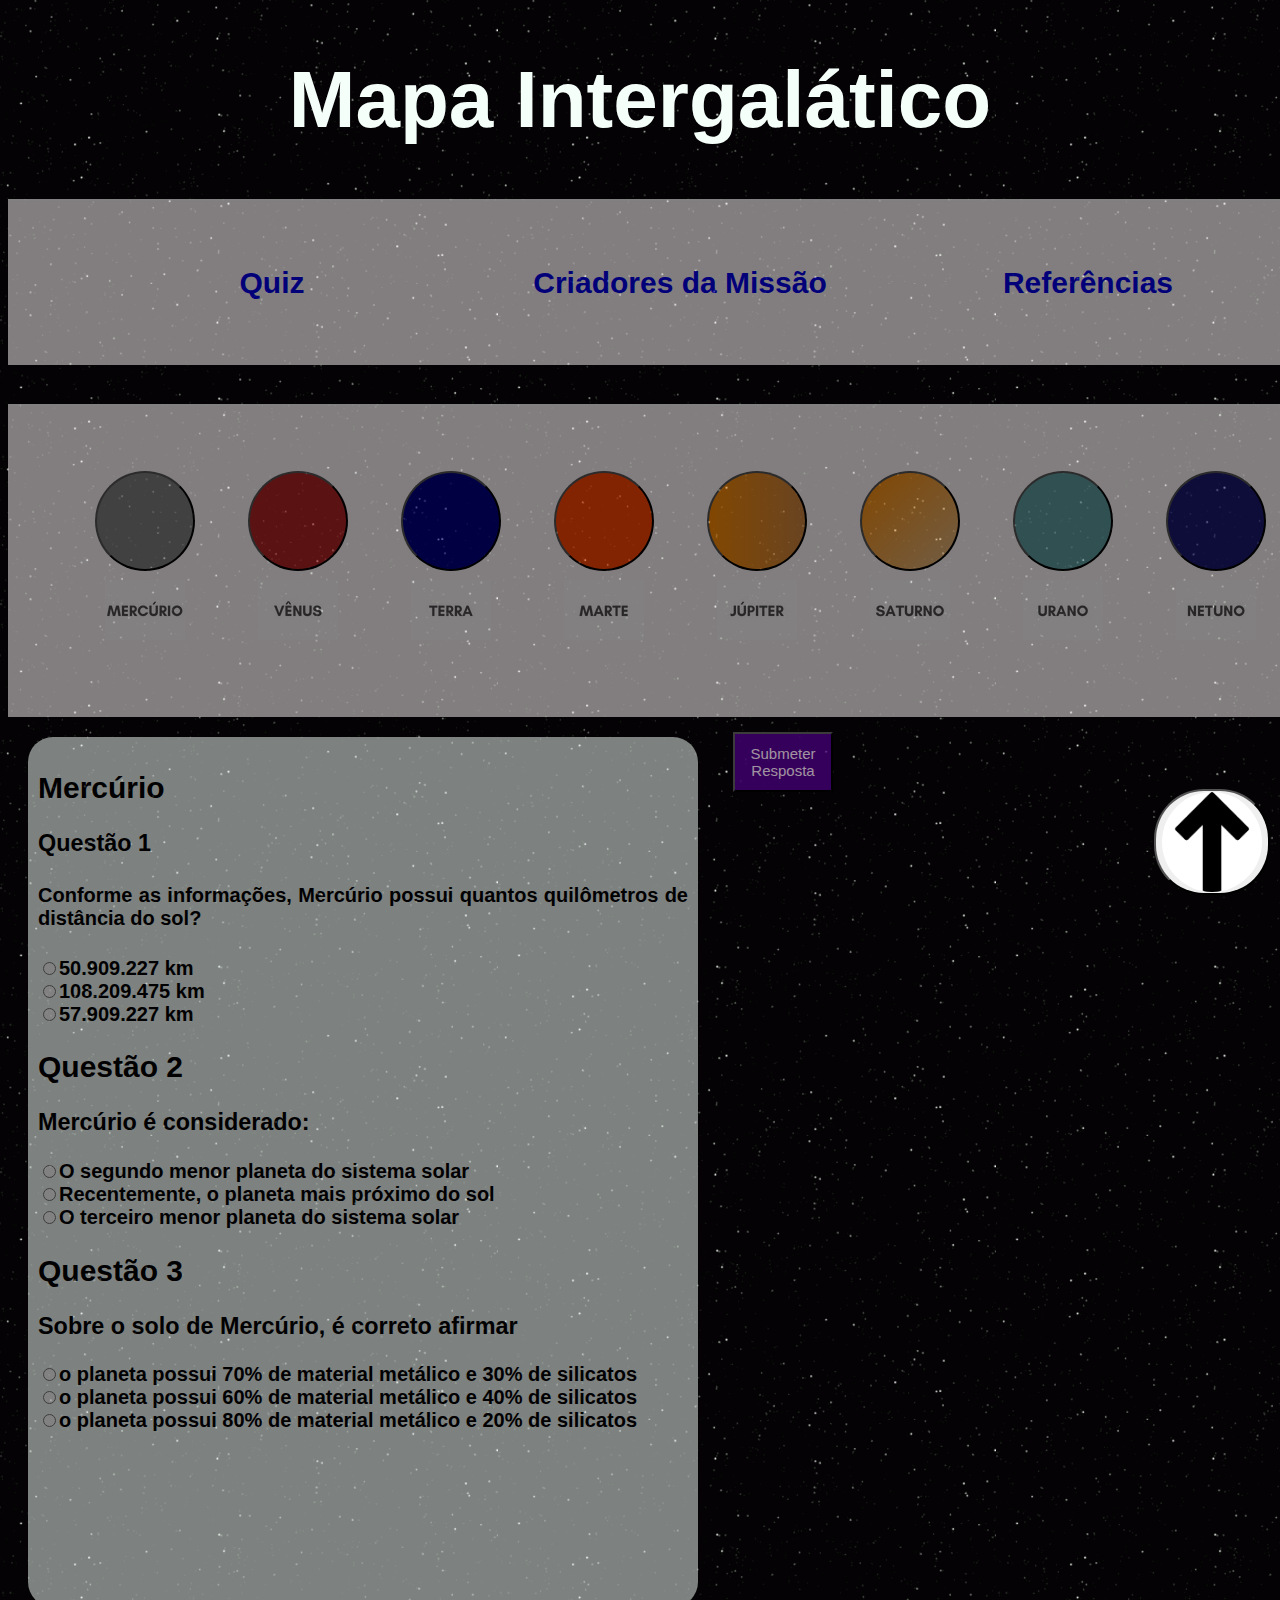
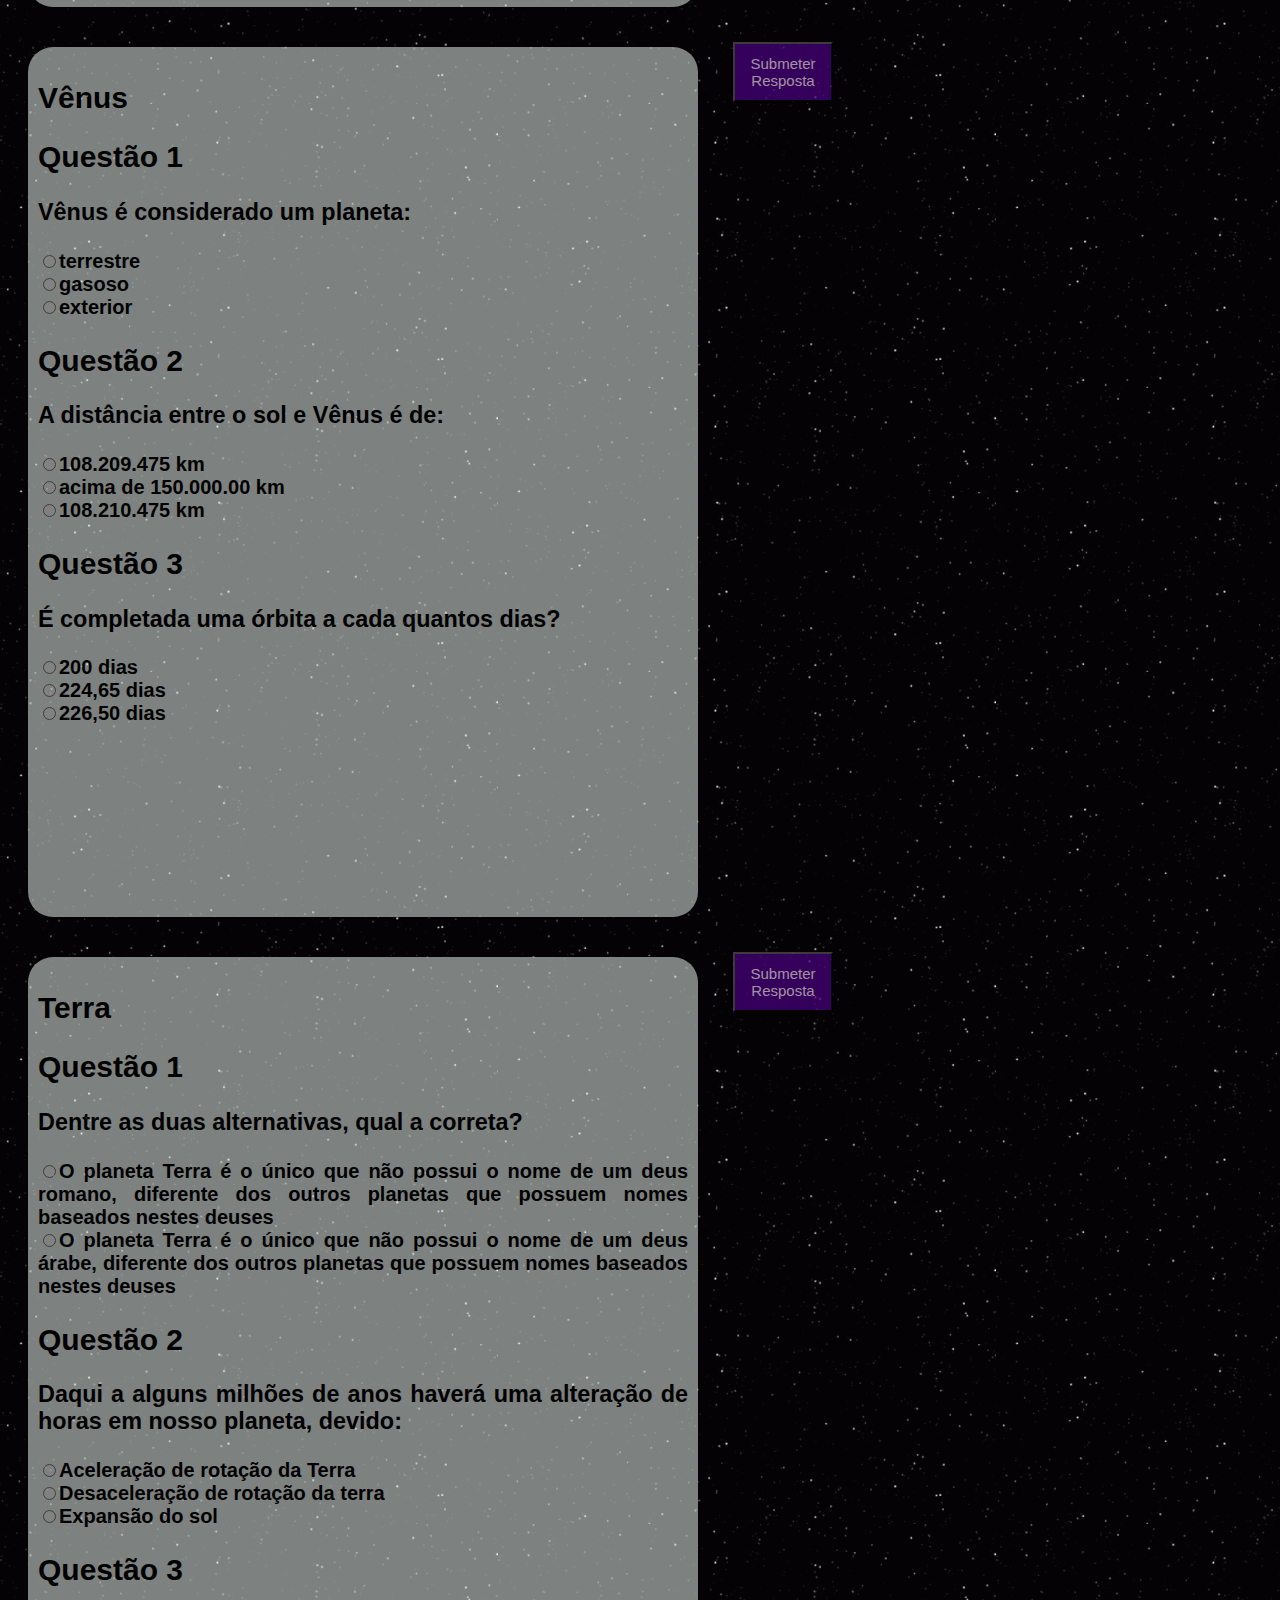
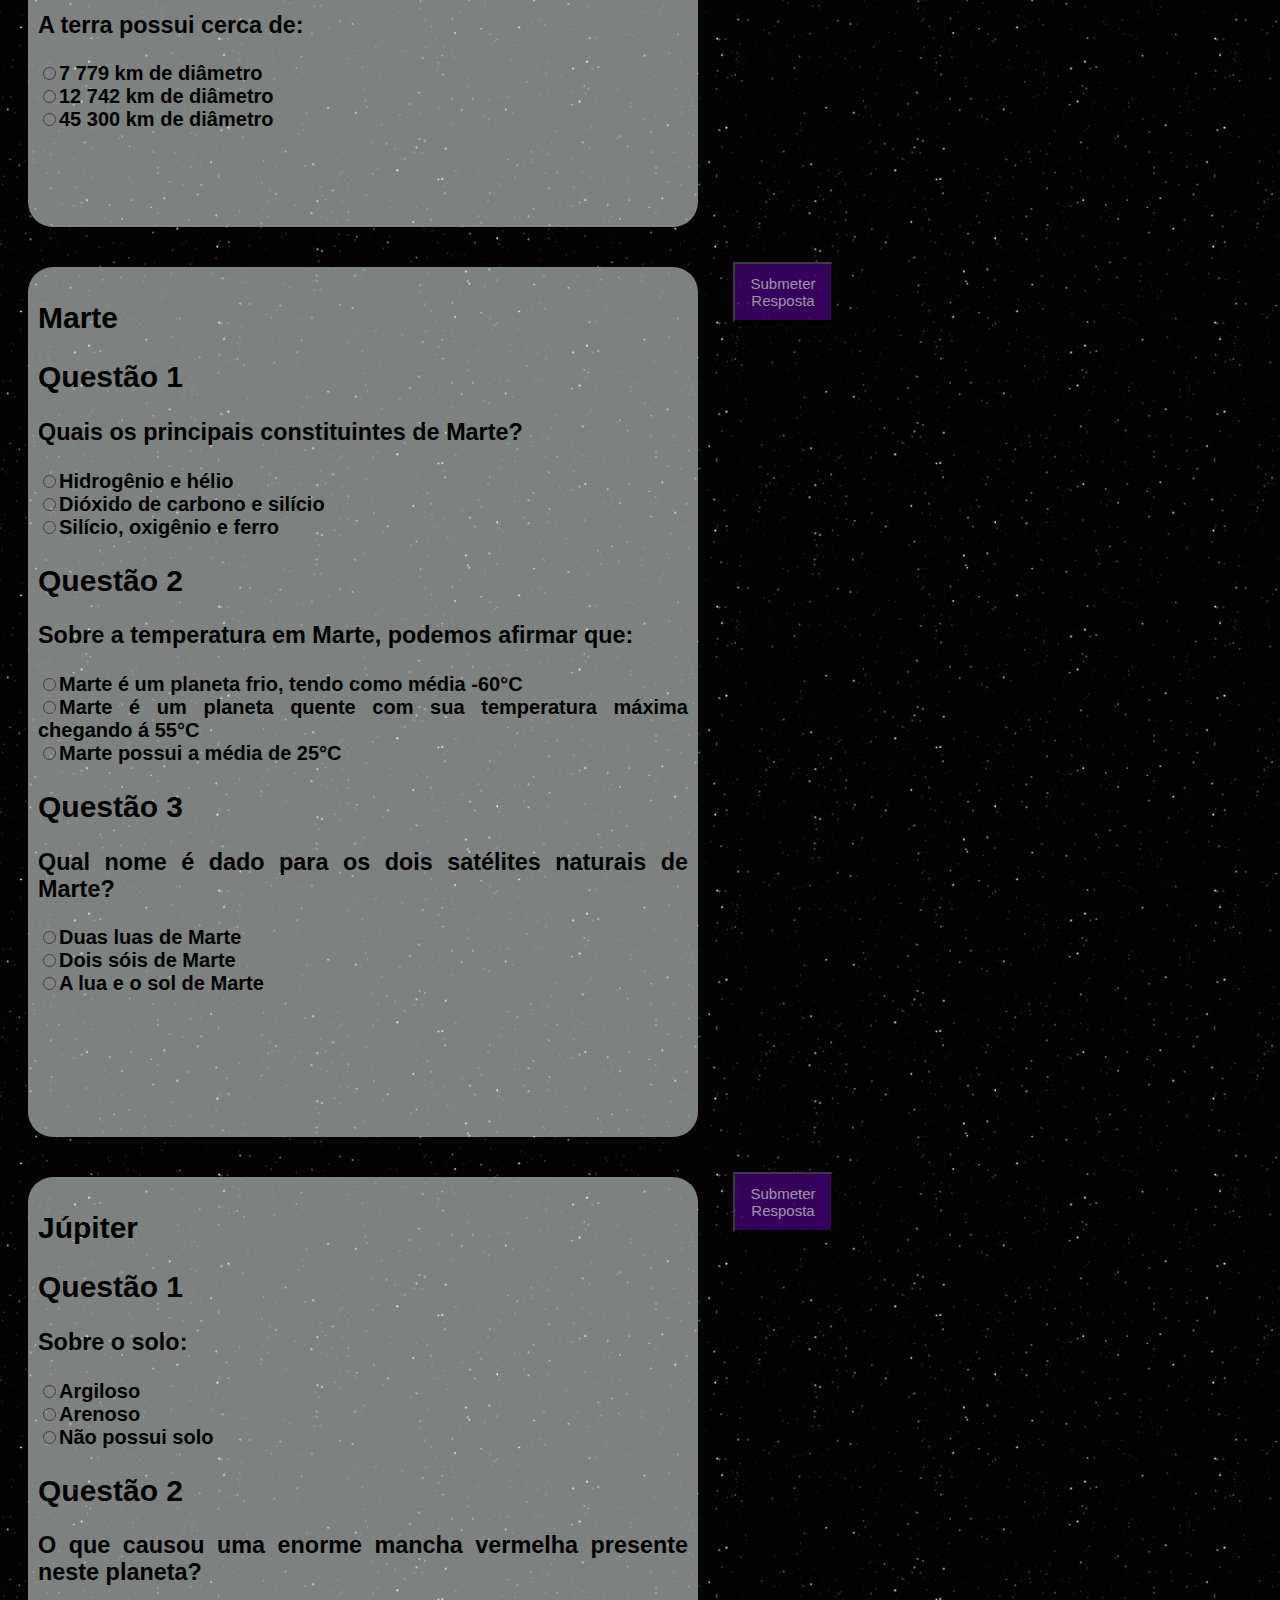
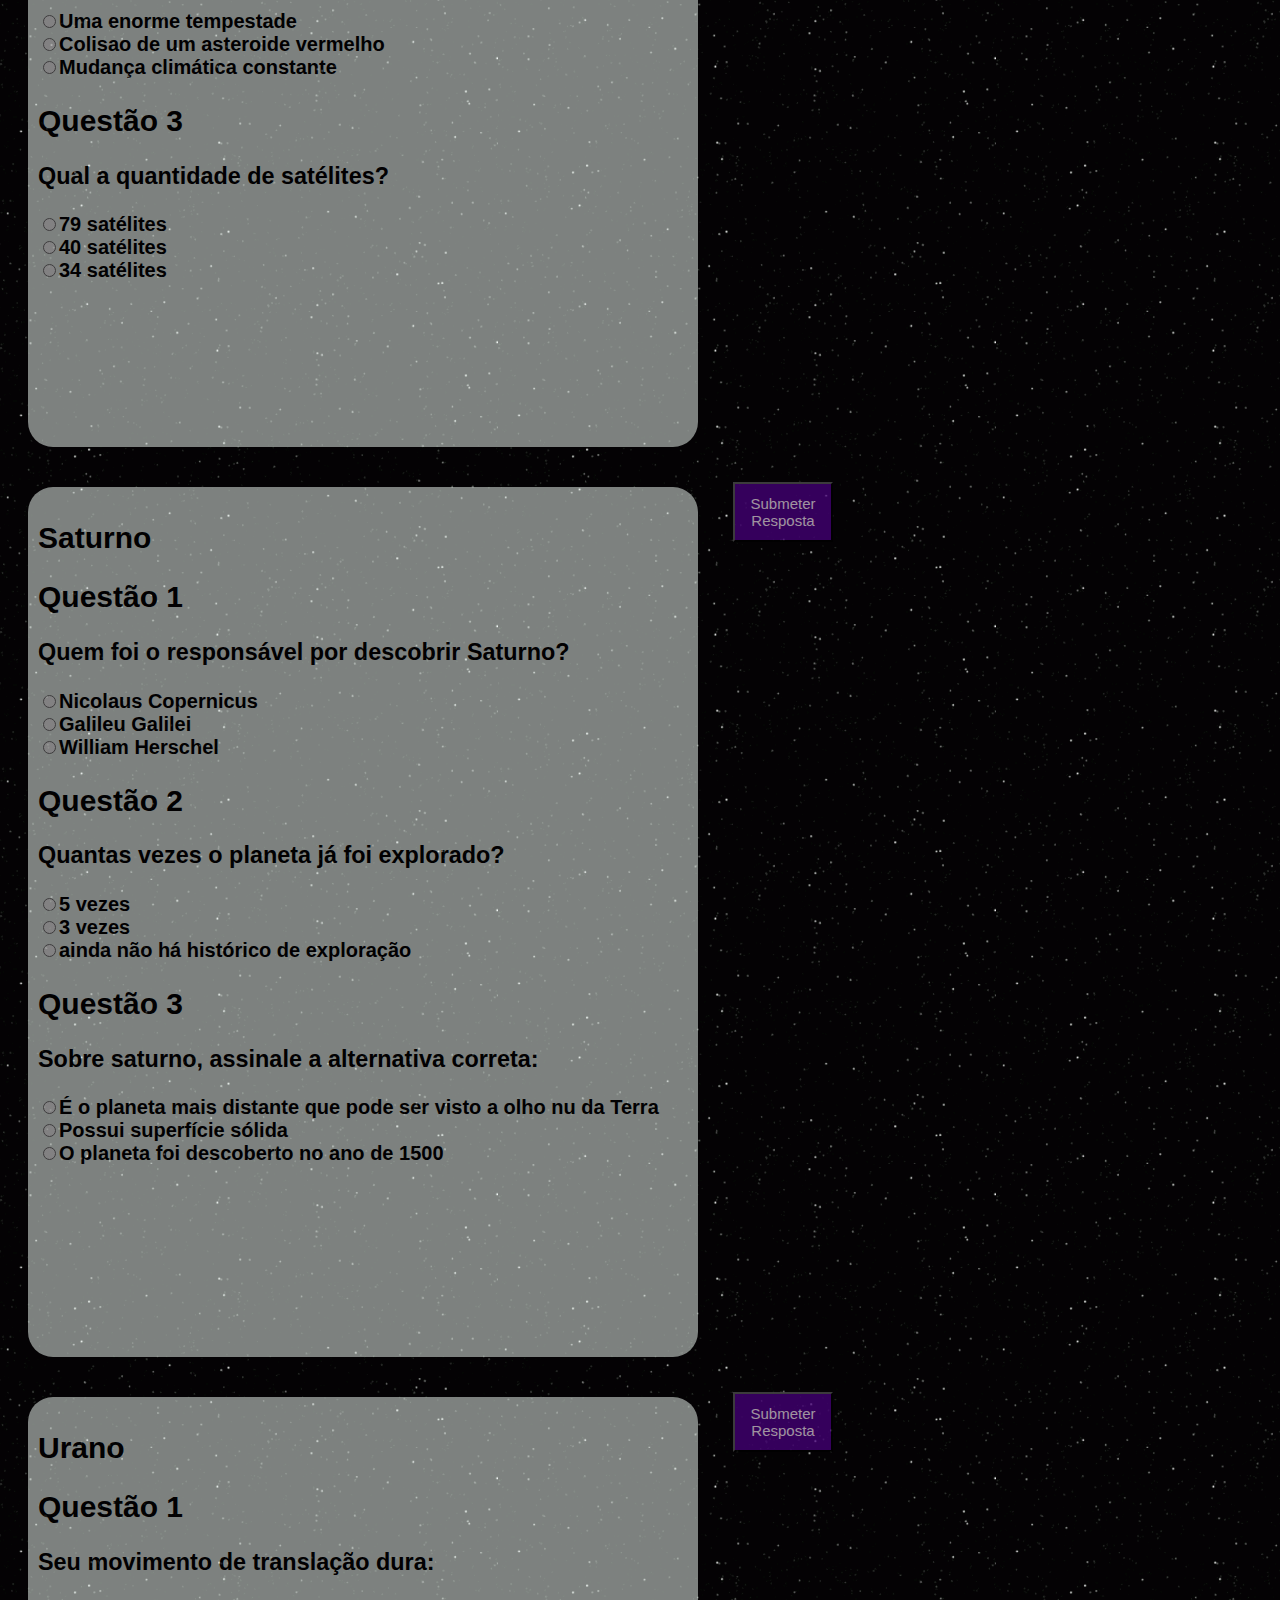
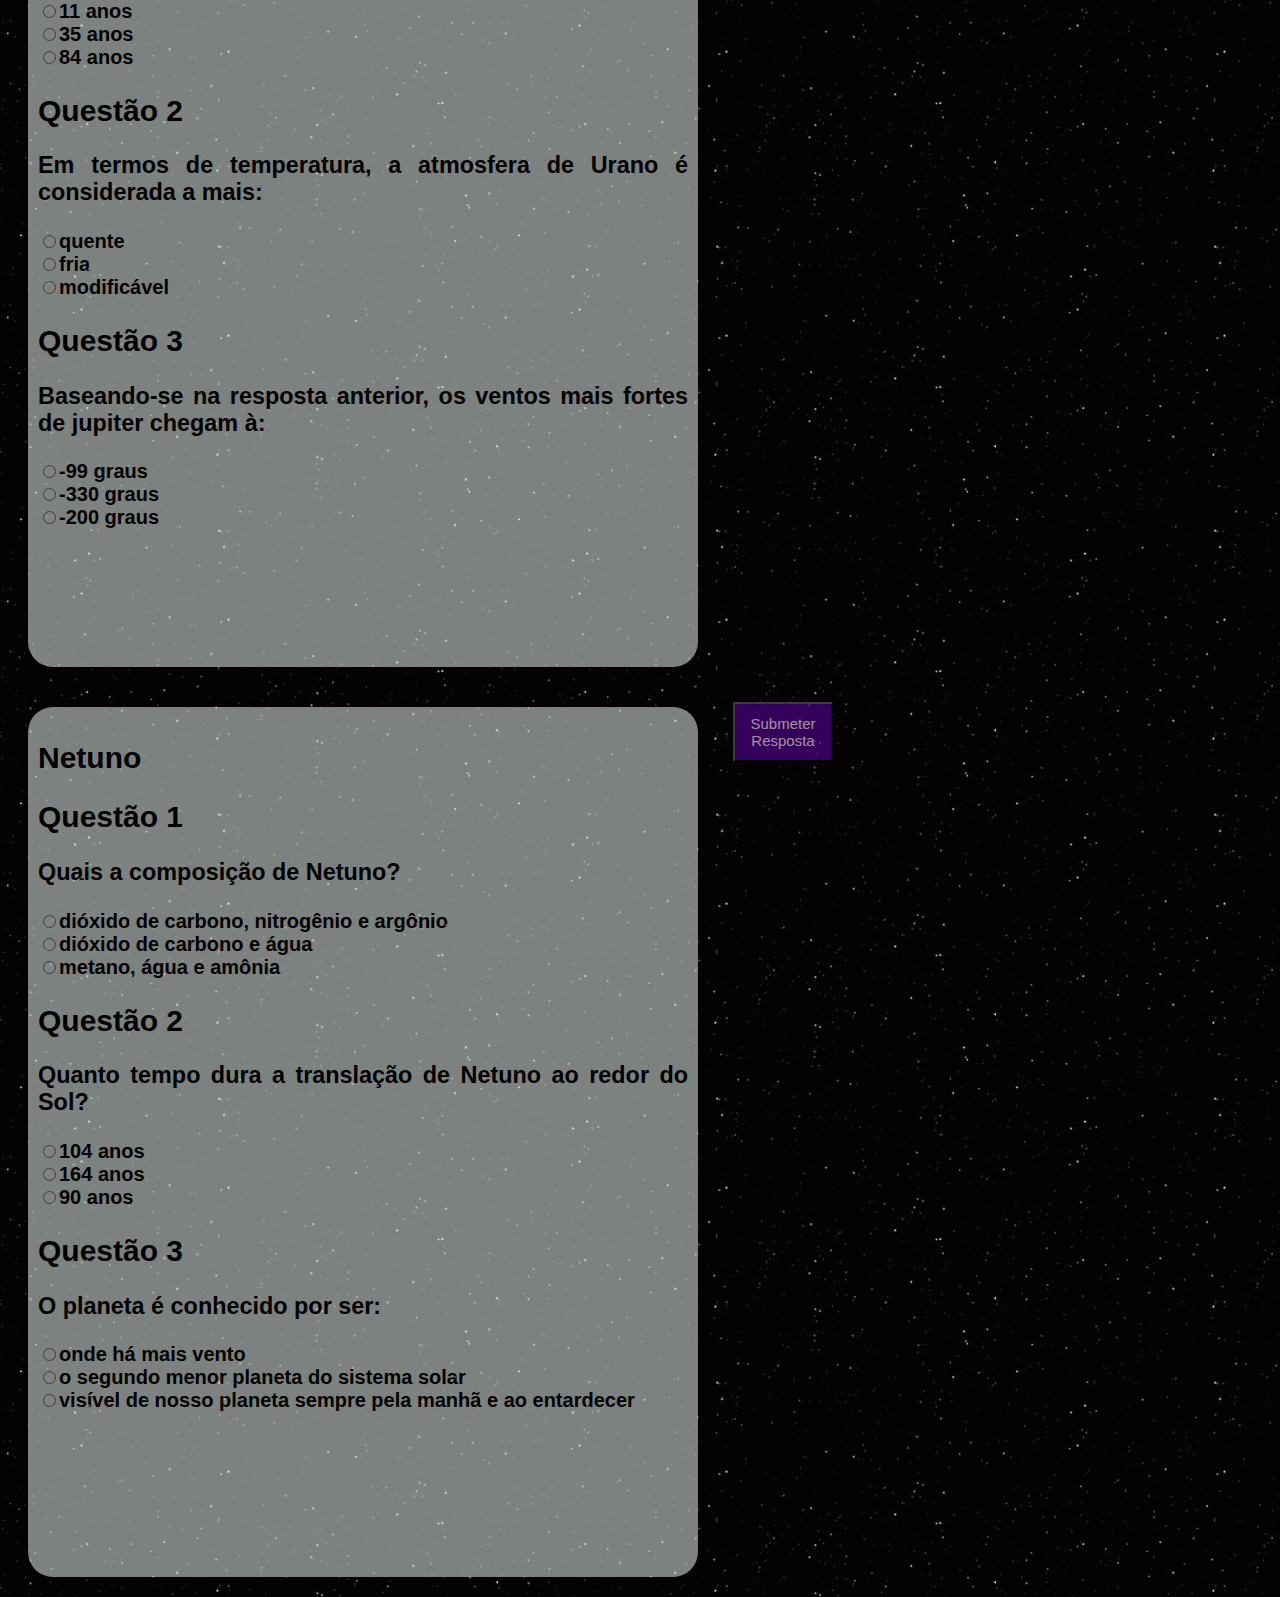
<file: index.html>
<!DOCTYPE html>
<html>
  <style>
    body {
        background-image: url("imagens/fundo\ gif.gif");
    }
</style>
  <head>
    <meta charset="utf-8">
    <title>Exploring The Universe</title>
    <link rel="stylesheet" type="text/css" href="estilo.css">
  </head>
  <body>
    <header>
      <h1 id="titulo">Mapa Intergalático</h1>
      <nav id="menu-principal">
        <ul>
            <li><a class="elementosMenu" href="index.html">Quiz</a></li>
            <li> <a class="elementosMenu" href="tripulantes.html">Criadores da Missão</a></li>
            <li> <a class="elementosMenu" href="fontes.html">Referências</a></li>
        </ul>
      </nav>
    </header>
    <!---nav de levar aos planetas-->
    <nav id="navPlanetas">
      <ul>
        <li><button class="btnPlanetas" id="btnMercurio"></button><br>
        <img class="nomePlaneta" src="imagens\WhatsApp Image 2022-01-31 at 17.15.32 (4).jpeg"></li>
        <li><button class="btnPlanetas" id="btnVenus"></button> <br>
        <img class="nomePlaneta" src="imagens\WhatsApp Image 2022-01-31 at 17.15.32 (3).jpeg"></li>
        <li><button class="btnPlanetas" id="btnTerra"></button> <br>
          <img class="nomePlaneta" src="imagens\WhatsApp Image 2022-01-31 at 17.15.32 (2).jpeg"></li>
        <li><button class="btnPlanetas" id="btnMarte"></button> <br>
          <img class="nomePlaneta" src="imagens\WhatsApp Image 2022-01-31 at 17.15.32 (1).jpeg"></li>
        <li><button class="btnPlanetas" id="btnJupiter"></button> <br>
          <img class="nomePlaneta" src="imagens\WhatsApp Image 2022-01-31 at 17.15.32.jpeg"></li>
        <li><button class="btnPlanetas" id="btnSaturno"></button> <br>
          <img class="nomePlaneta" src="imagens\WhatsApp Image 2022-01-31 at 17.15.31 (2).jpeg"></li>
        <li><button class="btnPlanetas" id="btnUrano"></button> <br>
          <img class="nomePlaneta" src="imagens\WhatsApp Image 2022-01-31 at 17.15.31 (1).jpeg"></li>
        <li><button class="btnPlanetas" id="btnNetuno"></button> <br>
          <img class="nomePlaneta" src="imagens\WhatsApp Image 2022-01-31 at 17.15.31.jpeg"></li>
      </ul>
    </nav>

      <div id="perguntasMercurio">
        <form class="perguntas">
          <div id="mercurio">
                      <div id="questao-1">
                        <h2>Mercúrio</h2>
                        <h3>Questão 1</h3>
                          <h4>Conforme as informações, Mercúrio possui quantos quilômetros de distância do sol?</h4>
                            <input id="resposta-mercurio-1" type="radio" name="resposta1">50.909.227 km<br>
                            <input id="resposta-mercurio-2" type="radio" name="resposta1">108.209.475 km<br>
                            <input id="resposta-mercurio-3" type="radio" name="resposta1" id="mercurio-1-correta">57.909.227 km<br>
                      </div>
      
                    <div id="questao-2">
                        <h2>Questão 2</h2>
                        <h3>Mercúrio é considerado:</h3>
                            <input id="resposta-mercurio-1" type="radio" name="resposta2">O segundo menor planeta do sistema solar<br>
                            <input id="resposta-mercurio-2" type="radio" name="resposta2" id="mercurio-2-correta">Recentemente, o planeta mais próximo do sol<br>
                            <input id="resposta-mercurio-3" type="radio" name="resposta2">O terceiro menor planeta do sistema solar<br>
                    </div>
                    
                    <div id="questao-3">	
                        <h2>Questão 3</h2>
                        <h3>Sobre o solo de Mercúrio, é correto afirmar</h3>
                            <input id="resposta-mercurio-1" type="radio" name="resposta3" id="mercurio-3-correta">o planeta possui 70% de material metálico e 30% de silicatos<br>
                            <input id="resposta-mercurio-2" type="radio" name="resposta3">o planeta possui 60% de material metálico e 40% de silicatos<br>
                            <input id="resposta-mercurio-3" type="radio" name="resposta3">o planeta possui 80% de material metálico e 20% de silicatos<br>
                    </div>
                    <div id="pontuacao-mercurio"></div>
            </div>
          </form>
      </div>
      <button id="btn-resposta-mercurio" onClick ="pontuacaoMercurio()" class="submetendo">Submeter Resposta</button>

    <div id="perguntasVenus">
        <form class="perguntas">
            <div id="venus">
              <div id="questao-1-venus">
                <h2>Vênus</h2>
                <h2>Questão 1</h2>
                <h3>Vênus é considerado um planeta:</h3>
                <input id="resposta-venus-1" type="radio" name="resposta1" id="correta-1-venus" value="1">terrestre<br>
                <input id="resposta-venus-2" type="radio" name="resposta1" value="2">gasoso<br>
                <input id="resposta-venus-3" type="radio" name="resposta1" value="3">exterior<br>
            </div>
            <div id="questao-2-venus">
              <h2>Questão 2</h2>
              <h3>A distância entre o sol e Vênus é de:</h3>
              <input id="resposta-venus-1" type="radio" name="resposta2" id="correta-2-venus" value="1">108.209.475 km<br>
              <input id="resposta-venus-2" type="radio" name="resposta2" value="2">acima de 150.000.00 km<br>
              <input id="resposta-venus-3" type="radio" name="resposta2" value="3">108.210.475 km <br>
            </div>
            <div id="questao-3-venus">
            <h2>Questão 3</h2>
            <h3>É completada uma órbita a cada quantos dias?</h3>
            <input id="resposta-venus-1" type="radio" name="resposta3" value="1">200 dias<br>
            <input id="resposta-venus-2" type="radio" name="resposta3" id="correta-3-venus" value="2">224,65 dias<br>
            <input id="resposta-venus-3" type="radio" name="resposta3" value="3">226,50 dias <br>
          </div>
          <div id="pontuacao-venus"></div>
      </div> 
      </form>
    </div>
    <button id="btn-resposta-venus" class="submetendo">Submeter Resposta</button>

    <div id="perguntasTerra">
      <form class="perguntas">
        <div id="terra">
          <div id="questao-1-terra">
            <h2>Terra</h2>
            <h2>Questão 1</h2>
              <h3>Dentre as duas alternativas, qual a correta?</h3>
              <input id="resposta-terra-1" type="radio" name="resposta1" id="correta-1-terra">O planeta Terra é o único que não 
              possui o nome de um deus romano, diferente dos outros planetas que possuem nomes baseados nestes deuses<br>
              <input id="resposta-terra-2" type="radio" name="resposta1">O planeta Terra é o único que não 
              possui o nome de um deus árabe, diferente dos outros planetas que possuem nomes baseados nestes deuses<br>
          </div>
          <div id="questao-2-terra">
            <h2>Questão 2</h2>
              <h3>Daqui a alguns milhões de anos haverá uma alteração de horas em nosso planeta, devido: </h3>
              <input id="resposta-terra-1" type="radio" name="resposta2">Aceleração de rotação da Terra<br>
              <input id="resposta-terra-2" type="radio" name="resposta2" id="correta-2-terra">Desaceleração de rotação da terra<br>
              <input id="resposta-terra-3" type="radio" name="resposta2">Expansão do sol<br>
          </div>
          <div id="questao-3-terra">
            <h2>Questão 3</h2>
              <h3>A terra possui cerca de: </h3>
              <input id="resposta-terra-1" type="radio" name="resposta3">7 779 km de diâmetro<br>
              <input id="resposta-terra-2" type="radio" name="resposta3" id="correta-3-terra">12 742 km de diâmetro<br>
              <input id="resposta-terra-3" type="radio" name="resposta3">45 300 km de diâmetro<br>
          </div>
          <div id="pontuacao-terra"></div>
        </div>
      </form>
    </div>
    <button id="btn-resposta-terra" class="submetendo">Submeter Resposta</button>


      <div id="perguntasMarte">
        <form class="perguntas">
            <div class="marte">
              <div id="questao-1-marte">
                  <h2>Marte</h2>
                  <h2>Questão 1</h2>
                  <h3>Quais os principais constituintes de Marte?</h3>
                  <input id="resposta-marte-1" type="radio" name="resposta1">Hidrogênio e hélio<br>
                  <input id="resposta-marte-2" type="radio" name="resposta1">Dióxido de carbono e silício<br>
                  <input id="resposta-marte-3" type="radio" name="resposta1" id="correta-1-marte">Silício, oxigênio e ferro<br>
              </div>
              
              <div id="questao-2-marte">
                <h2>Questão 2</h2>
                    <h3>Sobre a temperatura em Marte, podemos afirmar que:</h3>
                    <input id="resposta-marte-1" type="radio" name="resposta2" id="correta-2-marte">Marte é um planeta frio, tendo como média -60°C<br>
                    <input id="resposta-marte-2" type="radio" name="resposta2">Marte é um planeta quente com sua temperatura máxima chegando á 55°C<br>
                    <input id="resposta-marte-3" type="radio" name="resposta2">Marte possui a média de 25°C<br>
              </div>

              <div id="questao-3-marte">
                <h2>Questão 3</h2>
                    <h3>Qual nome é dado para os dois satélites naturais de Marte?</h3>
                    <input id="resposta-marte-1" type="radio" name="resposta3" id="correta-3-marte">Duas luas de Marte<br>
                    <input id="resposta-marte-2" type="radio" name="resposta3">Dois sóis de Marte<br>
                    <input id="resposta-marte-3" type="radio" name="resposta3">A lua e o sol de Marte<br>
              </div>
              <div id="pontuacao-marte"></div>
            </div>
        </form>
      </div>
      <button id="btn-resposta-marte" class="submetendo">Submeter Resposta</button>


    <div id="perguntasJupiter">
      <form class="perguntas">
        <div id="jupiter">
                  <div id="questão-1">
                    <h2>Júpiter</h2>
                    <h2>Questão 1</h2>
                      <h3>Sobre o solo:</h3>
                        <input id="resposta-jupiter-1" type="radio" name="resposta1">Argiloso<br>
                        <input id="resposta-jupiter-2" type="radio" name="resposta1">Arenoso<br>
                        <input id="resposta-jupiter-3" type="radio" name="resposta1" id="correta-1-jupiter">Não possui solo<br>
                  </div>

                  <div id="questão-2">
                     <h2>Questão 2</h2>
                     <h3>O que causou uma enorme mancha vermelha presente neste planeta?</h3>
                        <input id="resposta-jupiter-1" type="radio" name="resposta2" id="correta-2-jupiter">Uma enorme tempestade<br>
                        <input id="resposta-jupiter-2" type="radio" name="resposta2">Colisao de um asteroide vermelho<br>
                        <input id="resposta-jupiter-3" type="radio" name="resposta2">Mudança climática constante<br>
                     
                  </div>
                
                  <div id="questão-3">	
                     <h2>Questão 3</h2>
                     <h3>Qual a quantidade de satélites?</h3>
                        <input id="resposta-jupiter-1" type="radio" name="resposta3" id="correta-3-jupiter">79 satélites<br>
                        <input id="resposta-jupiter-2" type="radio" name="resposta3">40 satélites<br>
                        <input id="resposta-jupiter-3" type="radio" name="resposta3">34 satélites<br>
                     
                  </div>
                  <div id="pontuacao-jupiter"></div>
        </div>
      </form>
    </div>
    <button id="btn-resposta-jupiter" class="submetendo">Submeter Resposta</button>


    <div id="perguntasSaturno">
      <form class="perguntas">
        <div id="saturno">
                  <div id="questão-1-saturno">
                    <h2>Saturno</h2>
                    <h2>Questão 1</h2>
                      <h3>Quem foi o responsável por descobrir Saturno?</h3>
                        <input id="resposta-saturno-1" type="radio" name="resposta1">Nicolaus Copernicus<br>
                        <input id="resposta-saturno-2" type="radio" name="resposta1" id="correta-1-saturno">Galileu Galilei<br>
                        <input id="resposta-saturno-3" type="radio" name="resposta1">William Herschel<br>
                  </div>

                  <div id="questão-2-saturno">
                     <h2>Questão 2</h2>
                     <h3>Quantas vezes o planeta já foi explorado?</h3>
                        <input id="resposta-saturno-1" type="radio" name="resposta2" id="correta-2-saturno">5 vezes<br>
                        <input id="resposta-saturno-2" type="radio" name="resposta2">3 vezes<br>
                        <input id="resposta-saturno-3" type="radio" name="resposta2">ainda não há histórico de exploração<br>
                     
                  </div>
                
                  <div id="questão-3-saturno">	
                     <h2>Questão 3</h2>
                     <h3>Sobre saturno, assinale a alternativa correta:</h3>
                        <input id="resposta-saturno-1" type="radio" name="resposta3" id="correta-3-saturno">É o planeta mais distante que pode ser visto a olho nu da Terra<br>
                        <input id="resposta-saturno-2" type="radio" name="resposta3">Possui superfície sólida<br>
                        <input id="resposta-saturno-3" type="radio" name="resposta3">O planeta foi descoberto no ano de 1500<br>  
                  </div>
                  <div id="pontuacao-saturno"></div>
        </div>
       </form>
    </div>
    <button id="btn-resposta-saturno" class="submetendo">Submeter Resposta</button>


    <div id="perguntasUrano">
      <form class="perguntas">
        <div id="urano">
          <div id="questão-1-urano">
            <h2>Urano</h2>
            <h2>Questão 1</h2>
            <h3>Seu movimento de translação dura:</h3>
            <input id="resposta-urano-1" type="radio" name="resposta1">11 anos <br>
            <input id="resposta-urano-2" type="radio" name="resposta1">35 anos <br>
            <input id="resposta-urano-3" type="radio" name="resposta1" id="correta-1-urano">84 anos <br>
          </div>
          <div id="questão-2-urano">
            <h2>Questão 2</h2>
            <h3>Em termos de temperatura, a atmosfera de Urano é considerada a mais:</h3>
            <input id="resposta-urano-1" type="radio" name="resposta2">quente <br>
            <input id="resposta-urano-2" type="radio" name="resposta2" id="correta-2-urano">fria <br>
            <input id="resposta-urano-3" type="radio" name="resposta2" >modificável <br>
          </div>
          <div id="questão-3-urano">
            <h2>Questão 3</h2>
            <h3>Baseando-se na resposta anterior, os ventos mais fortes de jupiter chegam à:</h3>
            <input id="resposta-urano-1" type="radio" name="resposta3">-99 graus <br>
            <input id="resposta-urano-2" type="radio" name="resposta3">-330 graus <br>
            <input id="resposta-urano-3" type="radio" name="resposta3" id="correta-3-urano">-200 graus <br>
          </div>
          <div id="pontuacao-urano"></div>
        </div>
      </form>
    </div>
    <button id="btn-resposta-urano" class="submetendo">Submeter Resposta</button>

    <div id="perguntasNetuno"></div>
      <form class="perguntas">
        <div id="netuno">
            <div id="questao-1-netuno">
              <h2>Netuno</h2>
              <h2>Questão	1</h2>
              <h3>Quais a composição de Netuno?</h3>
                <input id="resposta-netuno-1" type="radio" name="resposta1">dióxido de carbono, nitrogênio e argônio <br>
                <input id="resposta-netuno-2" type="radio" name="resposta1">dióxido de carbono e água<br>
                <input id="resposta-netuno-3" type="radio" name="resposta1" id="correta-1-netuno">metano, água e amônia <br>
            </div>
            <div id="questao-2-netuno">
              <h2>Questão	 2</h2>
              <h3>Quanto tempo dura a translação de Netuno ao redor do Sol?</h3>
                <input id="resposta-netuno-1" type="radio" name="resposta2">104 anos <br>
                <input id="resposta-netuno-2" type="radio" name="resposta2" id="correta-2-netuno">164 anos<br>
                <input id="resposta-netuno-3" type="radio" name="resposta2" >90 anos <br>
            </div>
            <div id="questao-3-netuno">
              <h2>Questão	 3</h2>
              <h3>O planeta é conhecido por ser: </h3>
                <input id="resposta-netuno-1" type="radio" name="resposta3" id="correta-3-netuno">onde há mais vento <br>
                <input id="resposta-netuno-2" type="radio" name="resposta3">o segundo menor planeta do sistema solar<br>
                <input id="resposta-netuno-3" type="radio" name="resposta3" >visível de nosso planeta sempre pela manhã e ao entardecer <br>
            </div>
            <div id="pontuacao-neteno"></div>
        </div>
      </form>
    </div>
    <button id="btn-resposta-netuno" class="submetendo">Submeter Resposta</button>


    <button id="botaoTopo" title="Topo"><img id="botaoImagem"  src="imagens\seta 1.png"></button> 
    <script src="javascript.js" charset="utf-8"></script>
  </body>
</html>
</file>
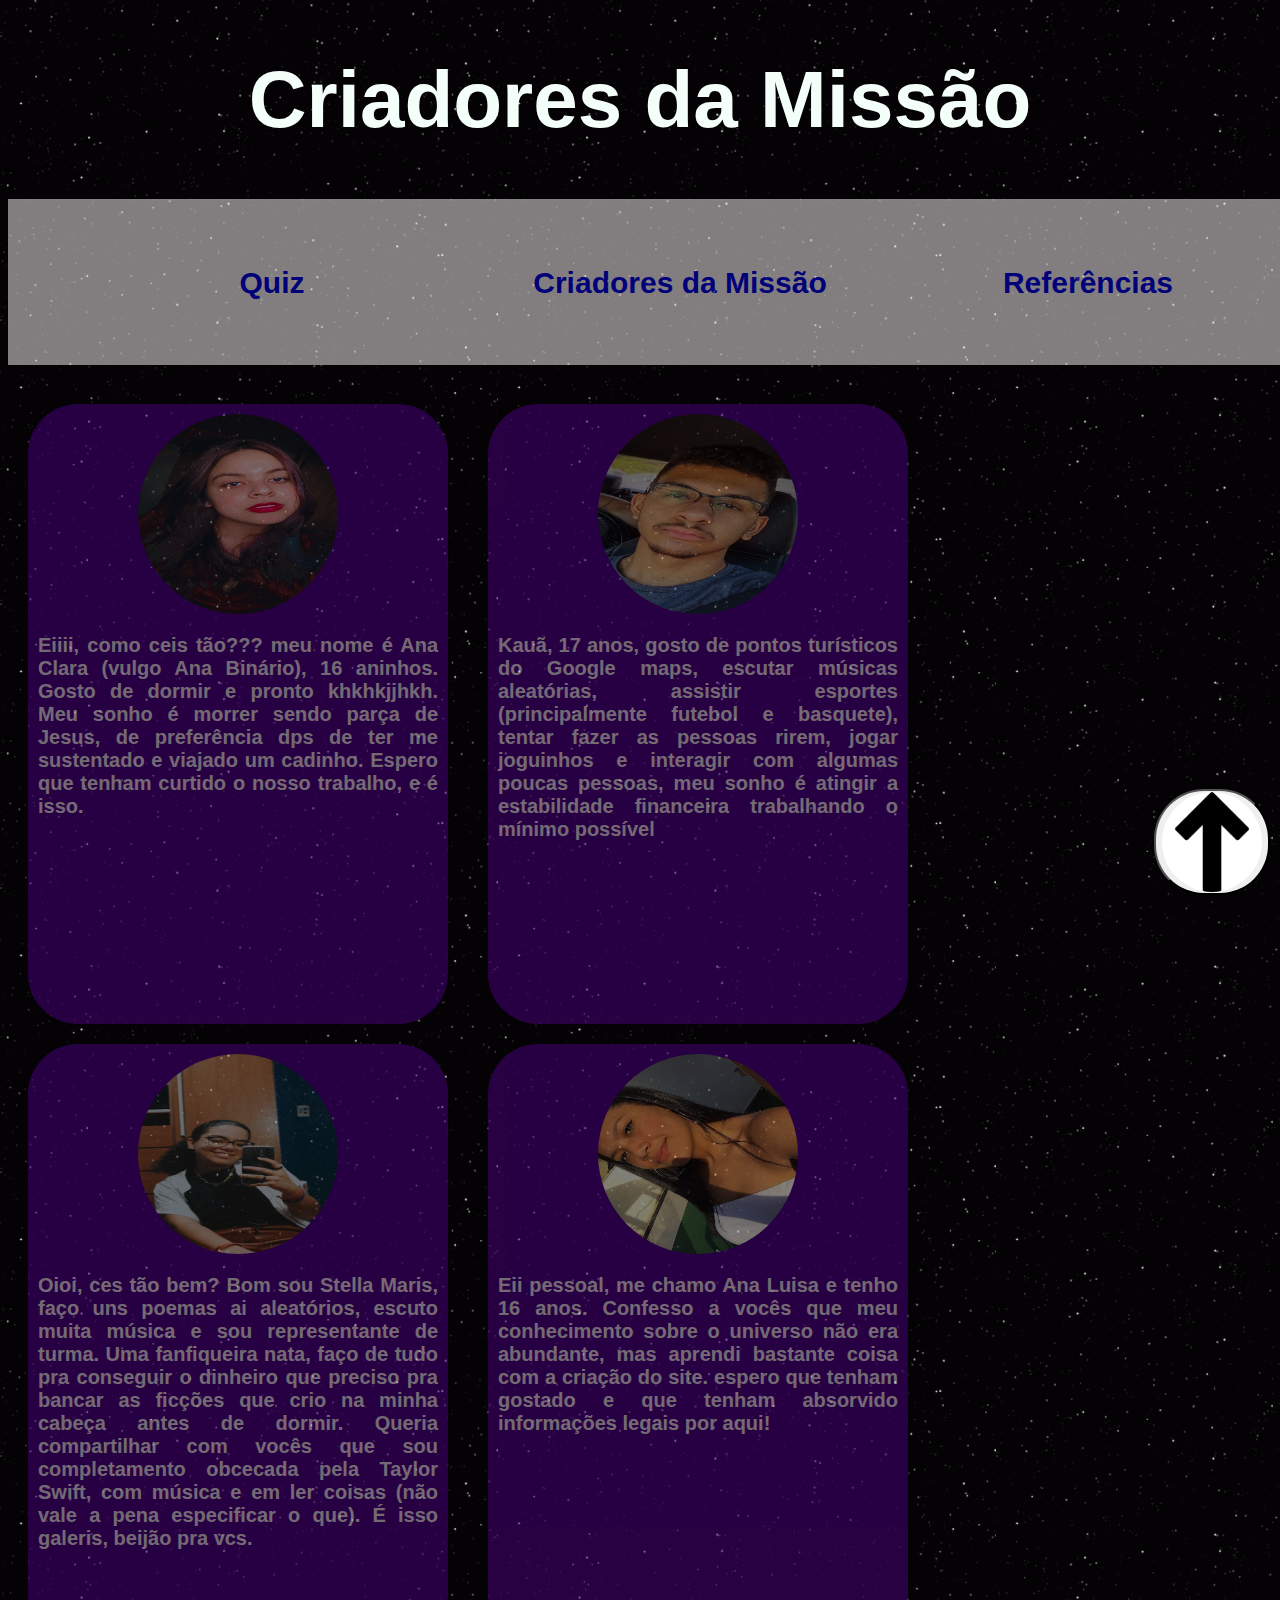
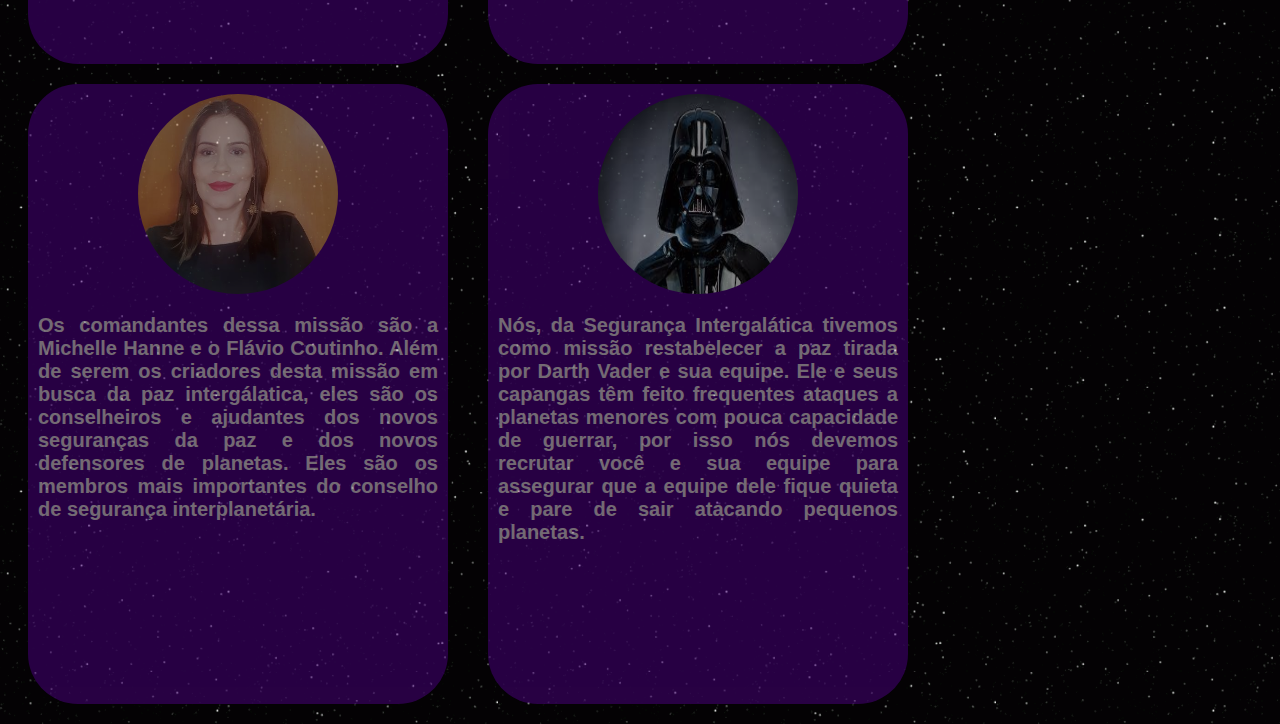
<file: tripulantes.html>
<!DOCTYPE html>
<html>
    <style>
        body {
            background-image: url("imagens/fundo\ gif.gif");
        }
    </style>
    <head>
    <meta charset="utf-8">
    <title>Criadores da Missão</title>
    <link rel="stylesheet" type="text/css" href="estilo.css">
    </head>
    <body>
        <header>
            <h1 id="titulo">Criadores da Missão</h1>
            <nav id="menu-principal">
                <ul>
                    <li><a class="elementosMenu" href="index.html">Quiz</a></li>
                    <li> <a class="elementosMenu" href="tripulantes.html">Criadores da Missão</a></li>
                    <li> <a class="elementosMenu" href="fontes.html">Referências</a></li>
                </ul>
            </nav>
        </header>
        
        
        <div class="container">
            <div class="perfil">
                <img class="fotos" src="imagens\WhatsApp Image 2022-01-27 at 17.18.54.jpeg">
                <p>
                    Eiiii, como ceis tão??? meu nome é Ana Clara  (vulgo Ana Binário), 16 aninhos. 
                Gosto de dormir e pronto khkhkjjhkh. Meu sonho é morrer sendo parça de Jesus, 
                de preferência dps de ter me sustentado e viajado um cadinho. Espero que tenham curtido o nosso trabalho, e é isso.
                </p>
            </div>
            <div class="perfil">
                <img class="fotos" src="imagens\WhatsApp Image 2022-01-27 at 18.05.44.jpeg">
                <p>
                    Kauã, 17 anos, gosto de pontos turísticos do Google maps, 
                    escutar músicas aleatórias, assistir esportes (principalmente futebol e basquete), 
                    tentar fazer as pessoas rirem, jogar joguinhos e interagir com algumas poucas pessoas, 
                    meu sonho é atingir a estabilidade financeira trabalhando o mínimo possível
                </p>
            </div>
            <div class="perfil">
                <img class="fotos" src="imagens\WhatsApp Image 2022-01-27 at 17.30.36.jpeg">
                <p>
                    Oioi, ces tão bem? Bom sou Stella Maris, faço uns poemas ai aleatórios, escuto muita música e sou representante de turma.
                    Uma fanfiqueira nata, faço de tudo pra conseguir o dinheiro que preciso pra bancar as ficções que crio na minha cabeça antes 
                    de dormir. Queria compartilhar com vocês que sou completamento obcecada pela Taylor Swift, com música e em ler coisas (não vale
                    a pena especificar o que). É isso galeris, beijão pra vcs. 
                </p>
            </div>
            <div class="perfil">
                <img class="fotos" src="imagens\WhatsApp Image 2022-01-27 at 17.52.46.jpeg">
                <p>
                    Eii pessoal, me chamo Ana Luisa e tenho 16 anos. Confesso a vocês que meu conhecimento sobre 
                    o universo não era abundante, mas aprendi bastante coisa com a criação do site. 
                    espero que tenham gostado e que tenham absorvido informações legais por aqui!
                </p>
            </div>
            <div class="perfil">
                <img class="fotos" src="imagens\foto michelle.jpg">
                <p>
                    Os comandantes dessa missão são a Michelle Hanne e o Flávio Coutinho. Além de serem os criadores desta missão em busca da
                    paz intergálatica, eles são os conselheiros e ajudantes dos novos seguranças da paz e dos novos defensores de planetas.
                    Eles são os membros mais importantes do conselho de segurança interplanetária.
                </p>
            </div>
            <div class="perfil">
                <img class="fotos" src="imagens\darth vader.jpg">
                <p>
                    Nós, da Segurança Intergalática tivemos como missão restabelecer a paz tirada por Darth Vader e sua equipe. Ele e seus capangas
                    têm feito frequentes ataques a planetas menores com pouca capacidade de guerrar, por isso nós devemos recrutar você e sua equipe 
                    para assegurar que a equipe dele fique quieta e pare de sair atacando pequenos planetas. 
                </p>
            </div>
        </div> 
        <button id="botaoTopo" title="Topo"><img id="botaoImagem"  src="imagens\seta 1.png"></button> 
        <script src="javascript.js"></script> 
    </body>
</html>
</file>
<file: estilo.css>
body {
    font-family: "Helvetica Neue", Helvetica, Arial, sans-serif;
    height: 250vmin;
}

header {
    width: 100%;
    height: 100px;
    color:#F5FFFA;
    font-weight: bold;
    padding-bottom: 200px;
}

#titulo {
    font-size: 80px;
    text-align: center;
    font-family: -apple-system, BlinkMacSystemFont, 'Segoe UI', Roboto, Oxygen, Ubuntu, Cantarell, 'Open Sans', 'Helvetica Neue', sans-serif;    
}


a:hover {
    color: #1C1C1C; 
}

#menu-principal {
    background-color: #FFFAFA;
    opacity: 0.5;
    border-top: 2px solid white;
    width: 100%;
    padding: 20px; 
}

#menu-principal ul {
    list-style-type: none;
    flex-direction: row;
    display: flex; 
    box-sizing: border-box;
    justify-content: space-evenly;
    font-size: 30px;
    align-items: center;
}
  
#menu-principal li {
    box-sizing: border-box;
    width: 100%;
    text-align: center;
    padding: 0.5em;
    cursor: pointer;
}

#menu-principal li:hover {
    transform: scale(1.1);
    transition: 0.3s;
}

#menu-principal li:not(:hover) {
    transform: scale(1);
    transition: 0.3s;
}

#menu-principal a {
    text-decoration: none;
}

.container {
    position: absolute;
    display: table;
    justify-content: flex-start;
    align-items: flex-start; 
    flex-wrap: wrap;
    margin-top: 50px;
    display: inline-block;
}

.perfil {
    background-color: #4b0082;
    width: 400px;
    height: 600px;
    border-radius:50px; 
    border: 3px;
    text-align: justify;
    float: left;
    margin-left: 20px;
    padding: 10px;
    font-size: 20px;
    margin-bottom: 20px;
    margin-right: 20px;
    color: #e1d2e1;
    opacity: 0.5;
    font-weight: bold;
}

#menu-principal ul li { 
    display: inline; 
}

.fotos {
    display: block;
    margin-left: auto;
    margin-right: auto;
    width: 200px;
    height: 200px;
    border-radius: 100px;
}

#botaoTopo {
    position: fixed;
    bottom: 5px;
    right: 10px;
    border-radius: 50px;
    display: block;
}

#botaoImagem {
    width: 100px;
    height: 100px;
    border-radius: 50px;
    display: block;

}

.fontes {
    background-color: #F5DEB3;
    opacity: 0.5;
    margin-top: 50px;
    color: #F5FFFA;
    border-radius: 50px;
    width: calc(100%/2);
    height: calc(100%/2);
    font-size: 20px;
    font-weight: bold;
    padding: 5px;
    text-align: justify;
    float: left;
}

.planetas {
    background-color: #FFFAFA;
    width: 600px;
    height: 300px;
    border-radius:50px; 
    border: 3px;
    text-align: justify;
    float: left;
    margin-left: 20px;
    padding: 10px;
    font-size: 20px;
    margin-bottom: 20px;
    margin-right: 20px;
    color: #e1d2e1;
    opacity: 0.5;
    font-weight: bold;
}

.curtos {
    background-color: #FFFAFA;
    height: 250px;
    width: 600px;
    border-radius:50px; 
    border: 3px;
    text-align: justify;
    float: left;
    margin-left: 20px;
    padding: 10px;
    font-size: 20px;
    margin-bottom: 20px;
    margin-right: 20px;
    color: #e1d2e1;
    opacity: 0.5;
    font-weight: bold;
}

span {
    color: #1C1C1C;
}

#navPlanetas {
    background-color: #FFFAFA;
    opacity: 0.5;
    border-top: 2px solid white;
    width: 100%;
    padding: 20px; 
    margin-top: 50px;
}

#navPlanetas ul {
    list-style-type: none;
    flex-direction: row;
    display: flex; 
    box-sizing: border-box;
    justify-content: space-evenly;
    font-size: 30px;
    align-items: center;
}

#navPlanetas li{
    box-sizing: border-box;
    width: 100%;
    text-align: center;
    padding: 0.5em;
    cursor: pointer;
}

.btnPlanetas {
    width: 100px;
    height: 100px;
    border-radius: 50px;
    cursor: pointer;
}

.btnPlanetas:hover {
    transform: scale(1.3);
    transition: 0.8s;
}

#btnMercurio {
    background-color: #808080; 
}

#btnVenus {
    background-color: #B22222;
}

#btnTerra {
    background-color: #000080;
}

#btnMarte {
    background-color: #FF4500;
}

#btnJupiter {
    background-image: linear-gradient(to right, #FF8C00, #CD853F);
}

#btnSaturno {
    background-image: linear-gradient(to bottom right, #FF8C00, #DEB887);
}

#btnNetuno {
    background-color: #191970;
}

#btnUrano {
    background-color: #5F9EA0;
}

.perguntas {
    background-color: #F5FFFA;
    opacity: 0.5;
    width: 650px;
    height: 850px;
    border: 3px;
    border-radius: 25px;
    text-align: justify;
    float: left;
    margin-left: 20px;
    font-weight: bold;
    padding: 10px;
    margin: 20px;
    margin-bottom: 20px;
    font-size: 20px;
}


.perguntas input {
    cursor: pointer;
}


.nomePlaneta {
    width: 80px;
    height: 60px;
    margin: 5px;
    opacity: 0.7;
}

.nomePlaneta:hover {
    transform: scale(1.3);
    transition: 0.8s;
}

.submetendo {
    height: 60px;
    width: 100px;
    background-color: #4b0082;
    color: #e1d2e1;
    opacity: 0.7;
    font-size: 15px;
    margin: 15px;
    float: left;
}
.submetendo:hover {
    cursor: pointer;
}
</file>
